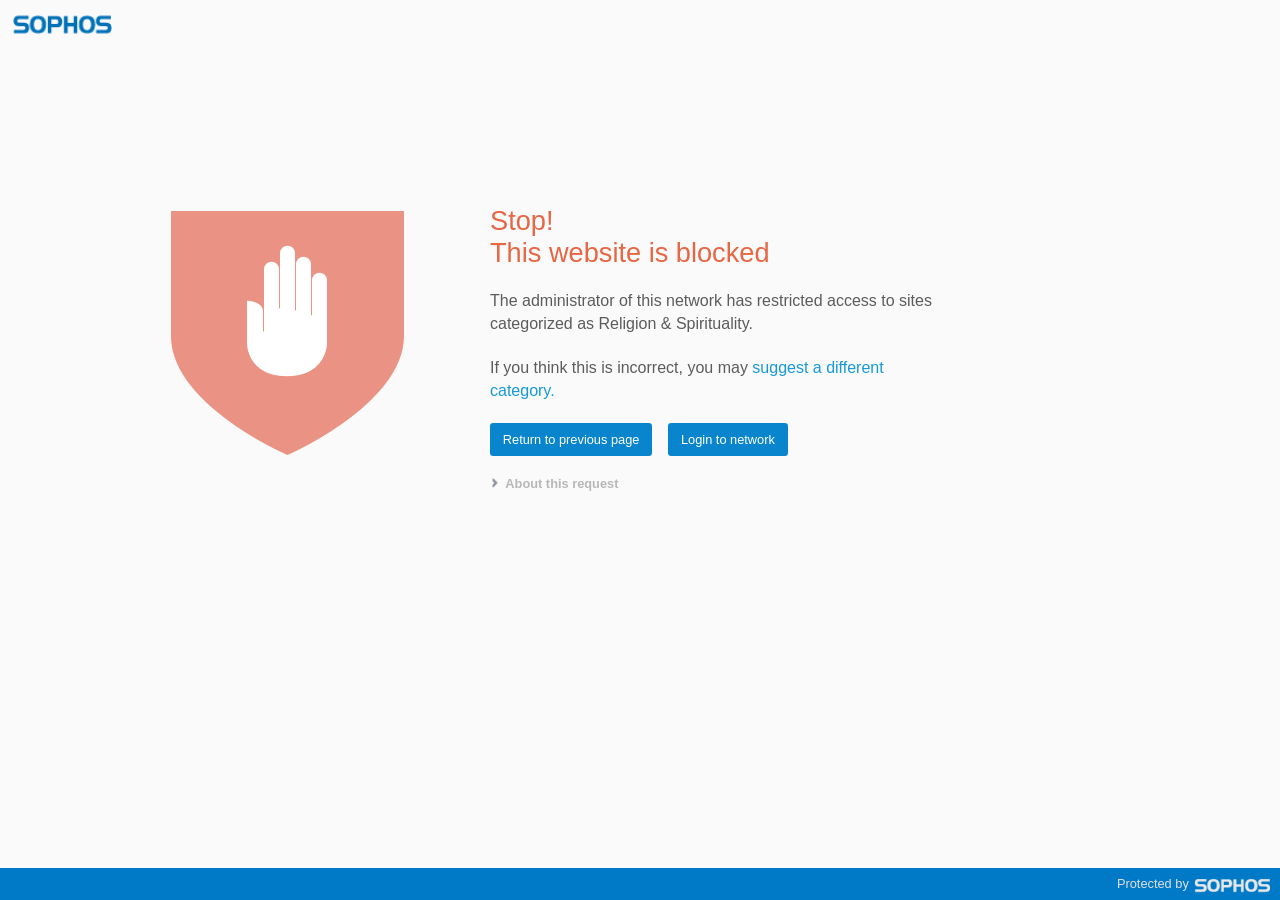
<file: ghamadi_files.html>
<!doctype html>
                <html>
                    <head>
                        <meta charset='utf-8'>
                        <title>Blocked site</title>
                        <style type='text/css'>
                            @charset 'utf-8';
                        html, body          { height: 100%; margin: 0; }
                        body                { font-family: 'Helvetica Neue','Helvetica','Segoe UI', Arial, sans-serif; color:#5c5c5c; background: #fafafa}
                        a                   { text-decoration: none; color: #169ad5; }
                        a:focus             { outline: none; }
                        a:hover             { color: #878b97; text-decoration: none; }
                        a:hover .button     { background-color: #0E9FF4; }
                        .buttonrow          { float: left; width: 100%; }
                        .customcontent      { float: left; width: 100%; margin-bottom: 1em; }
                        .button             { float: left; font-size: 0.8em; background-color: #0985ce; color: #fff; padding: .7em 1em; border-radius: .25em; margin-right: 1.25em; margin-bottom: 1em; }
                        .buttonform:hover   { background-color: #0E9FF4; }
                        .buttonform         { float: left; font-size: 0.8em; background-color: #0985ce; color: #fff; padding: .7em 1em; border-radius: .25em; margin-top: 0em; margin-left: 0em; margin-right: 1.25em; margin-bottom: 1em; border: none; cursor: pointer; font-family: 'Helvetica Neue','Helvetica','Segoe UI', Arial, sans-serif; font-weight: 400; }
                        .greenbg            { background-color: #71a865; }
                        a:hover .greenbg    { background-color: #80d483; }
                        .content            { margin-left: 330px; max-width: 450px;}

                        h1                  { font-size: 1.7em; }
                        h1, h4, a           { font-weight: normal; }
                        h4                  { font-size: 1.0em; line-height: 1.4em; }
                        h5                  { margin-top: 2em; margin-bottom: 0.5em; }
                        h5 a                { font-weight: bold; }
                        ul                  { margin-top: 0.2em; }

                        .accessdeniedtextfont                   { font-size: 1em; font-weight: normal;}
                        .accessdeniedcategoryfont               { font-size: 1em; color: #e76644; }
                        a.accessdeniedcategoryfont              { color: #169ad5; }
                        a.accessdeniedcategoryfont:hover        { color: #878b97; }

                        .logo                   { height: 70px; width: 125px; margin-bottom: 15vh; background-size: contain; background-repeat: no-repeat; }
                        .contentHolder          { margin: 0 auto; width: 75%; }
                        .image                  { width: 256px;height: 256px; float:left; }
                        .bottom                 { width: 100%; float:left; }
                        .bottomlogo             { height: 60px; width: 70px; margin-left:auto; margin-right:auto; background-size: 100%; background-repeat: no-repeat; background-image:url([data-uri]);}

                        .ooops                  { background-image:url([data-uri]);}
                        .ok                 { background-image:url([data-uri]);}
                        .stop-blocked           { background-image:url([data-uri]);}
                        .stop-certificate       { background-image:url([data-uri]);}
                        .stop-corrupt-file      { background-image:url([data-uri]
                        );}
                        .stop-insecure          { background-image:url([data-uri]);}
                        .stop-malware           { background-image:url([data-uri]
                        );}
                        .stop-security          { background-image:url([data-uri]
                        );}
                        .stop-security-2                { background-image:url([data-uri]);}
                        .warn-block             { background-image:url([data-uri]);}
                        .warn-corrupt-file      { background-image:url([data-uri]);}
                        .warn-malware           { background-image:url([data-uri]);}
                        .warn-suspicious        { background-image:url([data-uri]);}
                        .warn-unreg-protocol{ background-image:url([data-uri]);}


                        .red                { color: #e76644;}
                        .orange             { color: #ff9800;}
                        .yellow             { color: #d1c330;}
                        .green              { color: #87c98a;}

                        .show-hide,
                        .hide-show               {   width:100%; float:left; color: #B8B8B8; padding-left: 1.2em; background-repeat: no-repeat; background-position: -0.4em -0.1em; line-height: 1.6em; background-size: 1.5em; }
                        a.show-hide, a.hide-show { font-weight: 700; color: #B8B8B8; font-size: 0.8em;}
                        .show-hide               { background-image:url([data-uri]); }
                        .hide-show               { background-image:url([data-uri]
                        ); }
                        .hiddenText             { font-size: 0.8em; display: block; padding-left: 1.2em; color: #B8B8B8;}
                        .hidden                 { display:none;}
                        .ellipsis               { white-space: nowrap;overflow: hidden;text-overflow: ellipsis;}

                        li                      { font-size: 100%; }

                        .hiddenText ul          { list-style-type: none; padding-left: 0; }
                        .hiddenText ul.interior { padding-left: 1em; }
                        .dropdowns              { float: left;  width: 100%; margin-bottom: 1.5em; margin-top: 0.3em; }


                        .logoSophosFooter       { background-color: #007AC6; width: 100%; height: 2em; float:left;width:100%;}
                        .logoSophosFooterText   { float:right; height: 1em; padding:0.5em 5.7em; color: #eaeafa;
                                background-repeat: no-repeat;
                                background-position: right 40%;
                                background-size: 6em;
                                background-image:url([data-uri]);}
                        .logoSophosFooterText a     { color: #fafaff; }
                        .logoSophosFooterFont       { font-size: 0.8em; color: #e0e0e0; float: left; }
                        .fwrapper                   { min-height: 100%; height: auto !important; margin: 0 auto -2em; }
                        footer, .fpush              { height: 2em; margin: 0;}



                        .spinnerpara    { background-repeat:no-repeat; background-position:left center; padding-left:25px; background-image:url([data-uri]); }@media only screen and (max-width: 1024px)  {
                        .contentHolder      { margin: 0 auto; width: 80%;}
                        .image              { width: 192px; height: 192px; float: left; background-size: 100%; margin-top: 5%; margin-right: auto;}
                        .content            { margin-left: 220px; max-width: 450px;}
                        }@media only screen and (max-width: 824px)  {
                        .contentHolder      { margin: 0 auto; width: 90%;}
                        .image              { width: 128px; height: 128px; float: left; background-size: 100%; margin-top: 5%;}
                        .content            { margin-left: 150px; max-width: 450px;}
                        }@media only screen and (max-device-width: 630px)  {
                        body            { font-size: 3vw; }
                        .contentHolder  { margin: 0 auto; width: 90%; }
                        .image          { display:block; width: 33vw; height: 33vw; float: none; background-size: 100%; margin-top:5vw; margin-left:auto;}
                        .content        { margin-left: 0; max-width:100%}
                        .logo           { height: 8vw; width: 20vw; margin-bottom: 1vw; background-repeat: no-repeat; background-size: 20vw; }
                        .bottomlogo     { height: 6.5vw; width: 8vw; background-repeat: no-repeat; background-size: 25vw;}
                        .dropdowns      {-webkit-text-size-adjust:none;}
                        }@media only screen and (max-width: 630px)  {
                        .contentHolder      { margin: 0 auto; width: 400px;}
                        .image              { display:block; width: 128px; height: 128px; float: none; background-size: 100%; margin:auto;}
                        .content            { margin-left: 0;}
                        }
                        .shake { -webkit-animation: shake 0.5s 1;-moz-animation: shake 0.5s 1;}@-webkit-keyframes shake {
                        0%      { -webkit-transform: translate(2px, 1px) rotate(0deg); }
                        10%     { -webkit-transform: translate(-1px, -2px) rotate(-1deg); }
                        20%     { -webkit-transform: translate(-3px, 0px) rotate(1deg); }
                        30%     { -webkit-transform: translate(0px, 2px) rotate(0deg); }
                        40%     { -webkit-transform: translate(1px, -1px) rotate(1deg); }
                        50%     { -webkit-transform: translate(-1px, 2px) rotate(-1deg); }
                        60%     { -webkit-transform: translate(-3px, 1px) rotate(0deg); }
                        70%     { -webkit-transform: translate(2px, 1px) rotate(-1deg); }
                        80%     { -webkit-transform: translate(-1px, -1px) rotate(1deg); }
                        90%     { -webkit-transform: translate(2px, 2px) rotate(0deg); }
                        100%    { -webkit-transform: translate(1px, -2px) rotate(-1deg); }
                        }
                        .shake:focus {
                        -webkit-animation-name: shake;
                        -webkit-animation-duration: 0.5s;
                        -webkit-transform-origin:50% 50%;
                        -webkit-animation-iteration-count: infinite;
                        -webkit-animation-timing-function: linear;
                        }
                       sophos { margin-bottom: 10%; }
                        </style>
                        
                    <script type='text/javascript'>
                        function toggleDiv(divId, noEllipsis) {
                            var hidbit=document.getElementById(divId);
                            var togbit=document.getElementById(divId+'_lnk');

                            if(togbit.className=='hide-show') {
                                togbit.className='show-hide';
                                hidbit.className= noEllipsis ? 'hiddenText' : 'hiddenText ellipsis';
                            } else {
                                hidbit.className='hidden hiddenText';
                                togbit.className='hide-show';
                            }
                        }
                    </script>
                        <script language="JavaScript"> function callReevaluationFunction(){ var locationURL='https://secure2.sophos.com/en-us/threat-center/reassessment-request.aspx'; var win=window.open(locationURL, '_blank');win.focus();} </script>
                        
                    <script type='text/javascript'>
                        function showPortalLink() {
                            if(true) {
                                document.getElementById('portal_link').style.display='block';
                            } else {
                                document.getElementById('portal_link').style.display='none';
                            }
                        }
                    </script>
                        
                    
                    <script type='text/javascript'>
                        function shortenURL(originalUrl) {
                            if (typeof originalUrl === 'undefined') {
                                return '';
                            }

                            if (originalUrl.length <= 40) {
                                return originalUrl;
                            }

                            var shortenedUrl = originalUrl;
                            try {
                                var pattern = /((http|ftp|https):\/\/)(.+?\/).*(\/.+?)$/i;
                                if (!pattern.test(originalUrl)) {
                                    return originalUrl;
                                }
                                pattern.exec(originalUrl);
                                shortenedUrl = RegExp.$1 + RegExp.$3 + '..' + RegExp.$4;
                            } catch (e) {}

                            return shortenedUrl;
                        }

                        function segmentText(text) {
                            var segments = text.match(/.{1,43}/g);
                            return segments.join('\n');
                        }
                    </script>
                    <script type='text/javascript'>
                        function displayTitleAndText(id) {
                            var elt = document.getElementById(id);
                            try {
                                var decoded = decodeURIComponent(elt.title);
                            } catch(e) {
                                decoded = elt.title;
                            }

                            elt.appendChild(document.createTextNode(decoded));
                            elt.title = segmentText(decoded);
                        }
                    </script>
                        
        <script type='text/javascript'>
            function showLongUrlMsg() {
                if(false) {
                    displayTitleAndText('url_msg');
                }
            }
        </script>
                        <script type='text/javascript'>
                            window.onload = function() {
                                showPortalLink();
                                displayTitleAndText('urlSpan');
                                showLongUrlMsg();
                            }
                        </script>
                    </head>

                    <body id='webcat'>
                        <div class='fwrapper'>
                            <div class='logo' style='background-image: url([data-uri]);'></div>
                            <div class='contentHolder'>
                                <div class='image stop-blocked shake'></div>
                                <div class='content'>
                                    <h1 class='red'>Stop!
                                        <br>This website is blocked
                                    </h1>
                                    <h4>The administrator of this network has restricted access to sites categorized as Religion &amp; Spirituality.<br><br><span>If you think this is incorrect, you may </span><a href="#" onclick="callReevaluationFunction()">suggest a different category.</a><span></span></h4>
                                    <div class='buttonrow'>
                                        <a href='javascript:history.back();'>
                                            <div class='button'>Return to previous page</div>
                                        </a>
                                        <form id='portal_url' action='https://192.168.1.1:8090/httpclient.html' method= 'POST'>
                                            <input type='hidden' name='request_url' value='https://everyayah.com'/>
                                            <button id='portal_link' type='submit' class='buttonform'>Login to network</button>
                                        </form>
                                    </div>
                                    <div class='dropdowns'>
                                        <a href="javascript:toggleDiv('toggle_webcat');" id='toggle_webcat_lnk' class='hide-show'>About this request</a>
                                        <div id='toggle_webcat' class='hidden hiddenText ellipsis'>URL: <span id='urlSpan' title='https://everyayah.com'></span>&nbsp;&nbsp;&nbsp;<span id='url_msg' title='(URL detail removed)'></span></div>
                                    </div>
                                </div>
                            </div/>
                            <div class='fpush'></div>
                        </div>
                        <footer>
                        <div class='logoSophosFooter'>
                            <div class='logoSophosFooterText'>
                                <span class='logoSophosFooterFont'>Protected by</span>
                            </div>
                        </div>
                    </footer>
                    </body>
                </html>
</file>
